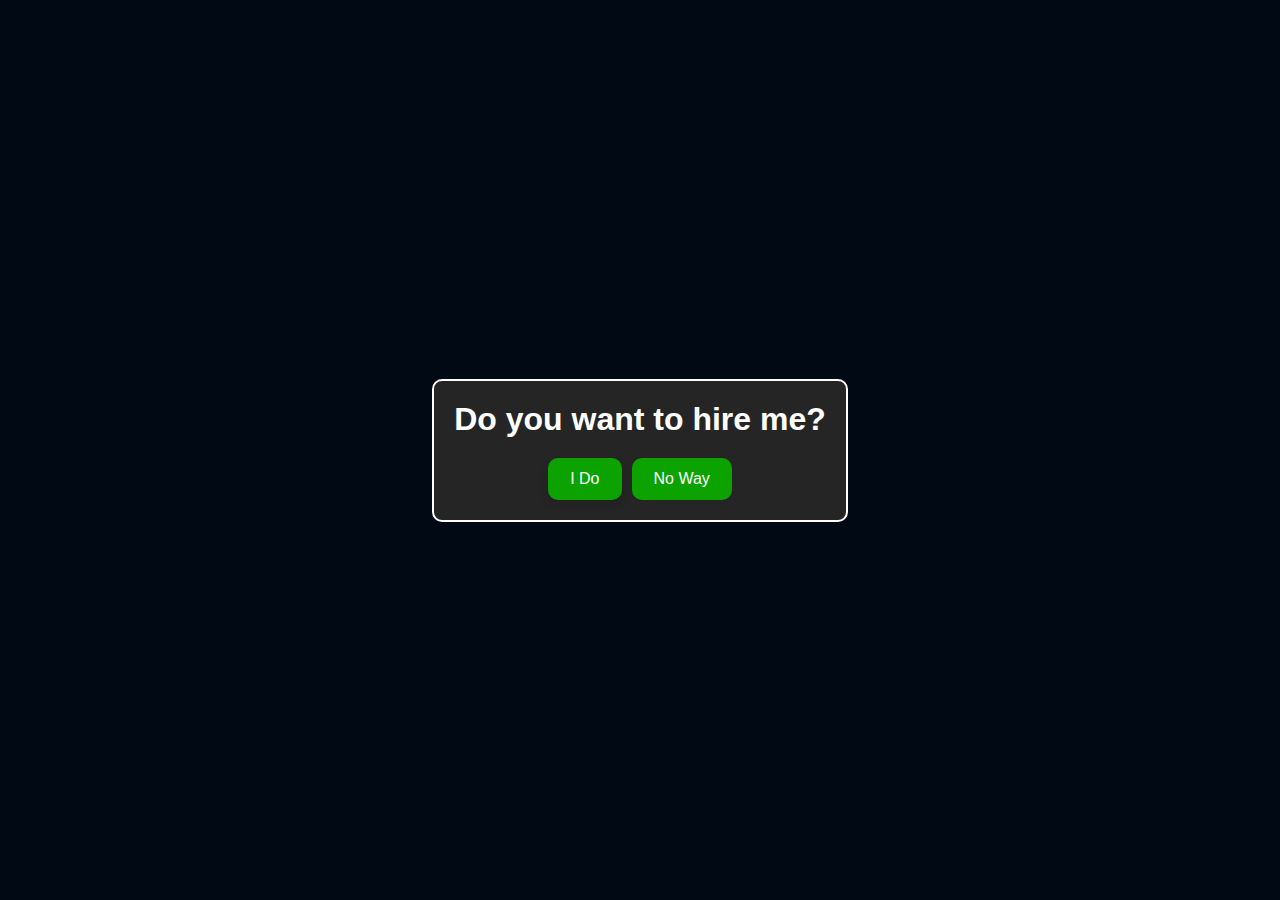
<file: index.html>
<!DOCTYPE html>
<html lang="en">
<head>
    <meta charset="UTF-8">
    <meta name="viewport" content="width=device-width, initial-scale=1.0">
    <title>Specially For You</title>
    <link rel="stylesheet" href="style.css">

    <!-- Fontawesome CDN Link -->
    <link
      rel="stylesheet"
      href="https://cdnjs.cloudflare.com/ajax/libs/font-awesome/6.2.0/css/all.min.css"
    />
</head>
<body>
    <section>
        <div class="container">
          <h1>Do you want to hire me?</h1>
          <div class="button-container">
            <button class="show-modal">I Do</button>
            <button id="negative-button">No Way</button>
          </div>
        </div>
        <span class="overlay"></span>

        <div class="modal-box">
            <i class="fa-regular fa-circle-check"></i>
            <h2>Thank You!!</h2>
            <h3>You Just Hired me, I will response you ASAP</h3>
    
            <div class="button-container">
              <a href="https://www.instagram.com/code_real_ease/"><button class="close-btn">Let's Chat</button></a>
              <!-- <button>Open Chat</button> -->
            </div>
          </div>
    </section>

    <script>
        document.addEventListener("DOMContentLoaded", function () {
            const noButton = document.getElementById("negative-button");

            noButton.addEventListener("mousemove", function () {
                const x = Math.floor(Math.random() * (window.innerWidth - noButton.clientWidth));
                const y = Math.floor(Math.random() * (window.innerHeight - noButton.clientHeight));
                noButton.style.position = "absolute";
                noButton.style.left = `${x}px`;
                noButton.style.top = `${y}px`;
            });
        });

        const section = document.querySelector("section"),
        overlay = document.querySelector(".overlay"),
        showBtn = document.querySelector(".show-modal"),
        closeBtn = document.querySelector(".close-btn");

      showBtn.addEventListener("click", () => section.classList.add("active"));

      overlay.addEventListener("click", () =>
        section.classList.remove("active")
      );

      closeBtn.addEventListener("click", () =>
        section.classList.remove("active")
      );
    </script>
</body>
</html>
</file>
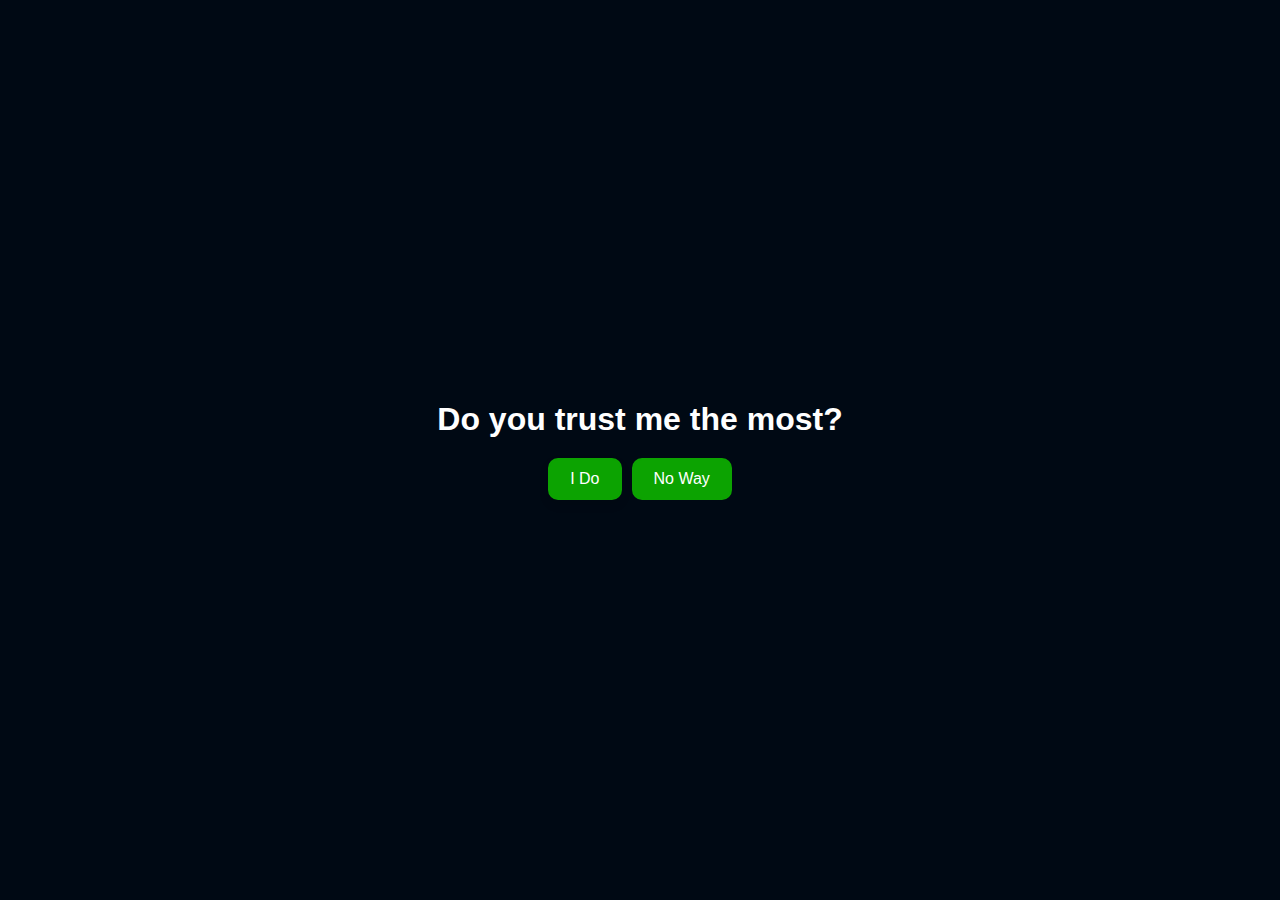
<file: hire.html>
<!DOCTYPE html>
<html lang="en">
<head>
    <meta charset="UTF-8">
    <meta name="viewport" content="width=device-width, initial-scale=1.0">
    <title>Specially For You</title>
    <link rel="stylesheet" href="style.css">

    <!-- Fontawesome CDN Link -->
    <link
      rel="stylesheet"
      href="https://cdnjs.cloudflare.com/ajax/libs/font-awesome/6.2.0/css/all.min.css"
    />
</head>
<body>
    <section>
        <h1>Do you trust me the most?</h1>
        <div class="button-container">
            <button class="show-modal">I Do</button>
            <button id="negative-button">No Way</button>
        </div>
        <span class="overlay"></span>

        <div class="modal-box">
            <i class="fa-regular fa-heart"></i>
            <h2>Congratulations!!</h2>
            <h3>You have sucessfully created unbreakable bond.</h3>
    
            <div class="button-container">
              <a href="https://www.instagram.com/its_f_i_r_o_z__k_h_a_n_97/?igsh=cGY4ZnhqaDczbW00"><button class="close-btn">Let's Chat</button></a>
              <!-- <button>Open Chat</button> -->
            </div>
          </div>
    </section>

    <script>
        document.addEventListener("DOMContentLoaded", function () {
            const noButton = document.getElementById("negative-button");

            noButton.addEventListener("click", function () {
                const x = Math.floor(Math.random() * (window.innerWidth - noButton.clientWidth));
                const y = Math.floor(Math.random() * (window.innerHeight - noButton.clientHeight));
                noButton.style.position = "absolute";
                noButton.style.left = `${x}px`;
                noButton.style.top = `${y}px`;
            });
        });

        const section = document.querySelector("section"),
        overlay = document.querySelector(".overlay"),
        showBtn = document.querySelector(".show-modal"),
        closeBtn = document.querySelector(".close-btn");

      showBtn.addEventListener("click", () => section.classList.add("active"));

      overlay.addEventListener("click", () =>
        section.classList.remove("active")
      );

      closeBtn.addEventListener("click", () =>
        section.classList.remove("active")
      );


    </script>
</body>
</html>
</file>
<file: style.css>
*{
padding: 0;
margin: 0;
transition: .3s ease;
font-family: sans-serif;
}

:root{
    --bg-color: rgb(0, 9, 20);
    --primary-color: rgb(12, 163, 1);
}

body{
display: flex;
align-items: center;
justify-content: center;
height: 100vh;
background: var(--bg-color);
background-position: center;
background-size: cover;
background-repeat: no-repeat;
color: white;
}

section{
    display: flex;
    align-items: center;
    justify-content: center;
    flex-direction: column;
    gap: 20px;
    padding: 20px;
}

.container{
  background: rgb(37, 37, 37);
  padding: 20px;
  display: flex;
  justify-content: space-around;
  gap: 20px;
  border: 2px solid white;
  border-radius: 10px;
  align-items: center;
  flex-direction: column;
}

.button-container{
    display: flex;
    align-items: center;
    justify-content: center;
    gap: 10px;
}

button{
    padding: 10px 20px;
    font-size: 16px;
    border-radius: 10px;
    background: var(--primary-color);
    color: white;
    border: none;
    border: 2px solid var(--primary-color);
}

button:hover{
    background: transparent;
    color: var(--primary-color);
}

.show-modal,
.modal-box {
  box-shadow: 0 5px 10px rgba(0, 0, 0, 0.1);
}

section.active .show-modal {
    display: none;
  }
  .overlay {
    position: fixed;
    height: 100%;
    width: 100%;
    background: rgba(0, 0, 0, 0.3);
    opacity: 0;
    pointer-events: none;
  }
  section.active .overlay {
    opacity: 1;
    pointer-events: auto;
  }

  .modal-box{
    display: flex;
    align-items: center;
    justify-content: center;
    flex-direction: column;
    gap: 20px;
    background: white;
    padding: 20px;
    border-radius: 20px;
    opacity: 0;
    visibility: hidden;
    position: absolute;
    left: 50%;
    top: 50%;
    transform: translate(-50%, -50%);
  }

  section.active .modal-box {
    opacity: 1;
    visibility: visible;
    pointer-events: auto;
    transform: translate(-50%, -50%) scale(1);
  }

  .modal-box i{
    font-size: 50px;
    color: rgb(72, 180, 72);
  }

  .modal-box h2{
    color: rgb(31, 50, 255);
    font-size: 30px;
  }

  .modal-box h3{
    color: rgb(0, 3, 35);
    font-size: 18px;
    text-align: center;
  }
</file>
